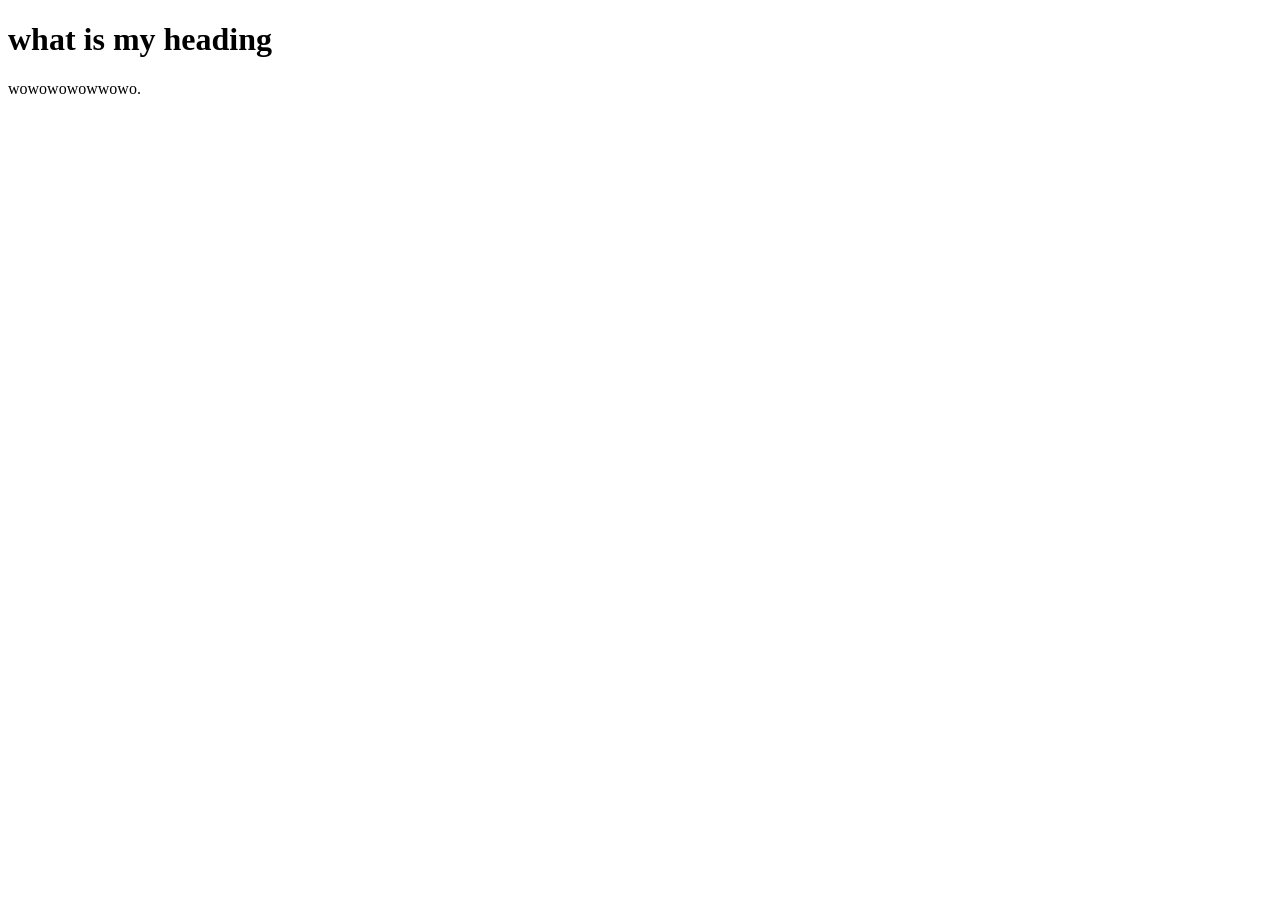
<file: index.html>
<!DOCTYPE html>
<html>

<!-- Richard Davies, Data Science -->

<!-- CODING LESSON NUMBER 1 -->
<!-- Commenting your code is vital, vital, vital -->

<!-- This is how you add comments to HTML -->

<!-- You can also include
multi - line comments
if you find that useful -->

<!-- To turn text into a comment, use the=is short-cut: CTRL & the "/" key (command + "/" on Mac)-->


<!-- HOW HTML WORKS - THE BASICS -->
<!-- HTML files have two fundamental parts. (1) The head, (2) The body -->

<!-- The head contains things that you do not see on the page -->

<head>
    <title>Ritika Kini</title>
</head>

<!-- The body contains thigs you see -->
<!-- Most elements both open and close, with the content in the middle -->
<!-- Indenting is optional, but helps with readability -->
<body>
    <h1>what is my heading</h1>
    <p>wowowowowwowo.</p>
</body>
</html>
</file>
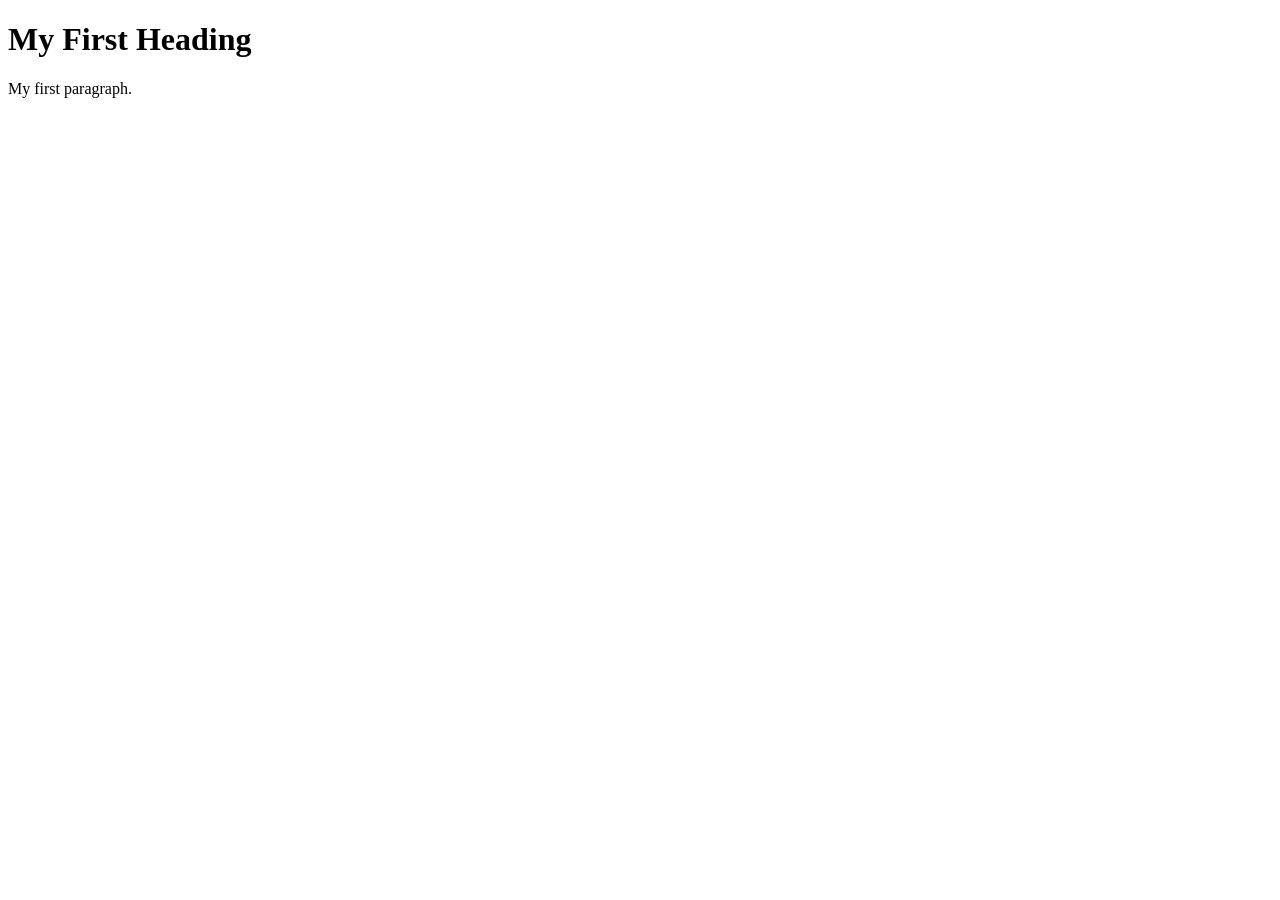
<file: Example1.html>
<!DOCTYPE html>
<html>

<!-- Richard Davies, Data Science -->

<!-- CODING LESSON NUMBER 1 -->
<!-- Commenting your code is vital, vital, vital -->

<!-- This is how you add comments to HTML -->

<!-- You can also include
multi - line comments
if you find that useful -->

<!-- To turn text into a comment, use the=is short-cut: CTRL & the "/" key (command + "/" on Mac)-->


<!-- HOW HTML WORKS - THE BASICS -->
<!-- HTML files have two fundamental parts. (1) The head, (2) The body -->

<!-- The head contains things that you do not see on the page -->

<head>
    <title>Page Title</title>
</head>

<!-- The body contains thigs you see -->
<!-- Most elements both open and close, with the content in the middle -->
<!-- Indenting is optional, but helps with readability -->
<body>
    <h1>My First Heading</h1>
    <p>My first paragraph.</p>
</body>
</html>
</file>
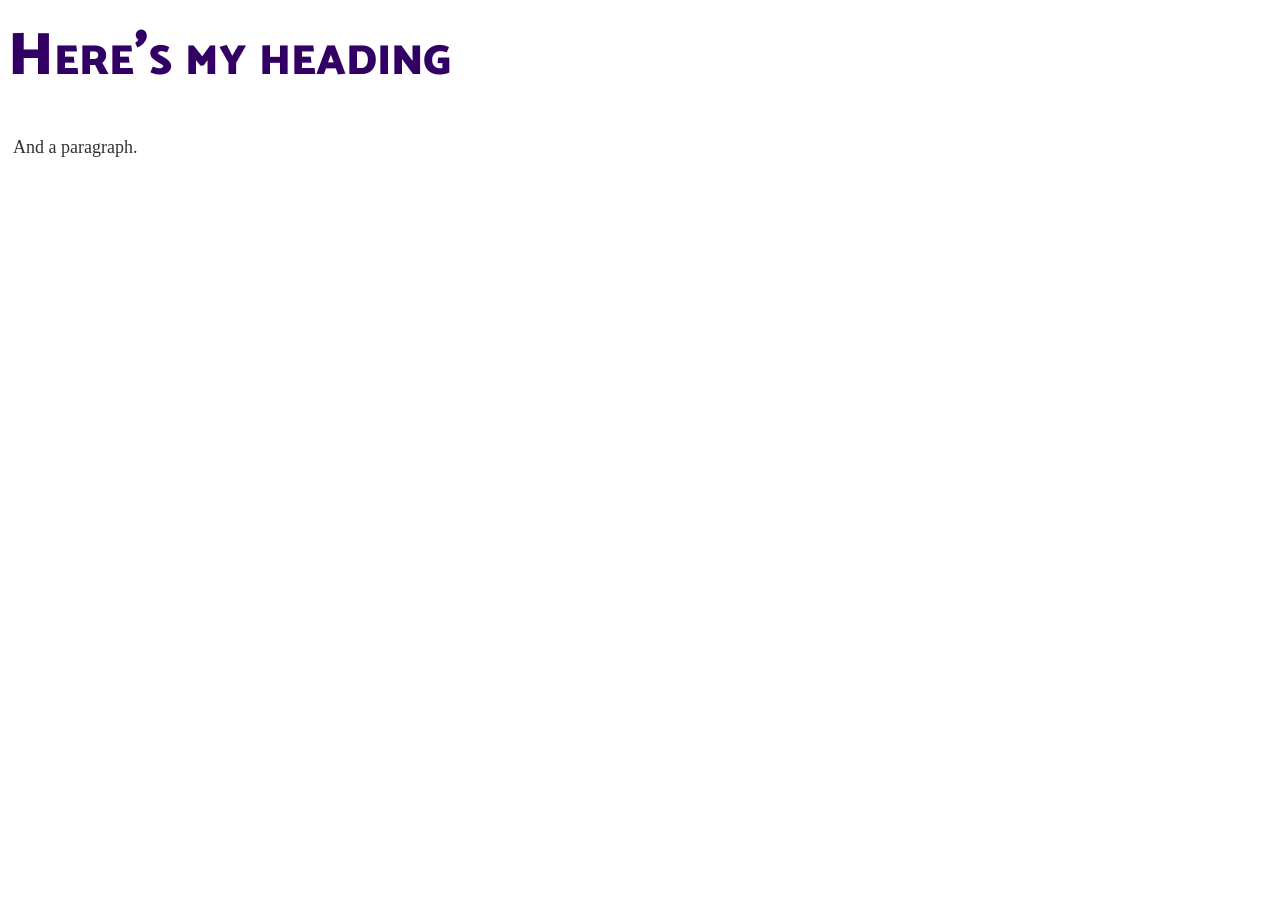
<file: Example2.html>
<!DOCTYPE html>

<!-- Richard Davies, Data Science -->

<html>

<head>
    <title>Richard's Second Example</title>

<!-- Link to my CSS file -->
<!-- The link needs to point to the CSS file, so it needs to be in the right place -->
    <link rel="stylesheet" href="Example2.css">
</head>


<body>

<h1>Here's my heading</h1>
<p>And a paragraph.</p>

</body>
</html>
</file>
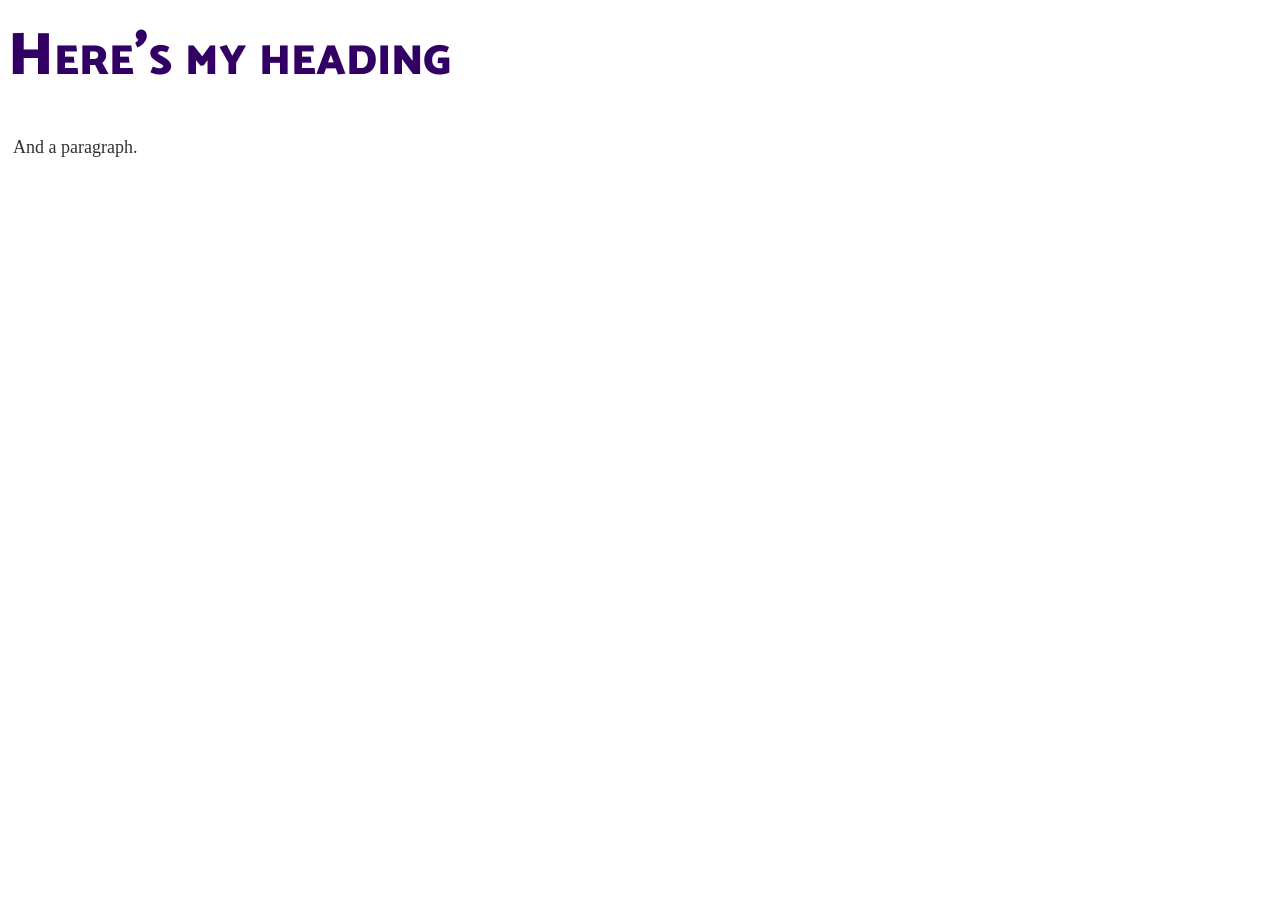
<file: Extra/Example2.html>
<!DOCTYPE html>

<!-- Richard Davies, Data Science -->

<html>

<head>
    <title>Richard's Second Example</title>

<!-- Link to my CSS file -->
<!-- The link needs to point to the CSS file, so it needs to be in the right place -->
    <link rel="stylesheet" href="Example2.css">
</head>


<body>

<h1>Here's my heading</h1>
<p>And a paragraph.</p>

</body>
</html>
</file>
<file: Example2.css>
/* Richard Davies */
/* Data Science */

/* This is a comment in CSS */

/* This is a 
multi line comment */

/* CSS files can be used to access e.g. fonts */
@import url('https://fonts.googleapis.com/css2?family=Catamaran:wght@900&display=swap');


/* Format my paragraph */
p {
	font-size: 18px;
	margin: 5px 5px;
	line-height: 22.4px;
	color: #323232;
}

/* Format my heading */
h1 {
	font-family: "Catamaran";
	font-variant: small-caps;
	font-size: 60px;
	color: #320064;
	font-weight: 900;
	margin: 0px 0px 30px 0px;
}
</file>
<file: Extra/Example2.css>
/* Richard Davies */
/* Data Science */

/* This is a comment in CSS */

/* This is a 
multi line comment */

/* CSS files can be used to access e.g. fonts */
@import url('https://fonts.googleapis.com/css2?family=Catamaran:wght@900&display=swap');


/* Format my paragraph */
p {
	font-size: 18px;
	margin: 5px 5px;
	line-height: 22.4px;
	color: #323232;
}

/* Format my heading */
h1 {
	font-family: "Catamaran";
	font-variant: small-caps;
	font-size: 60px;
	color: #320064;
	font-weight: 900;
	margin: 0px 0px 30px 0px;
}
</file>
